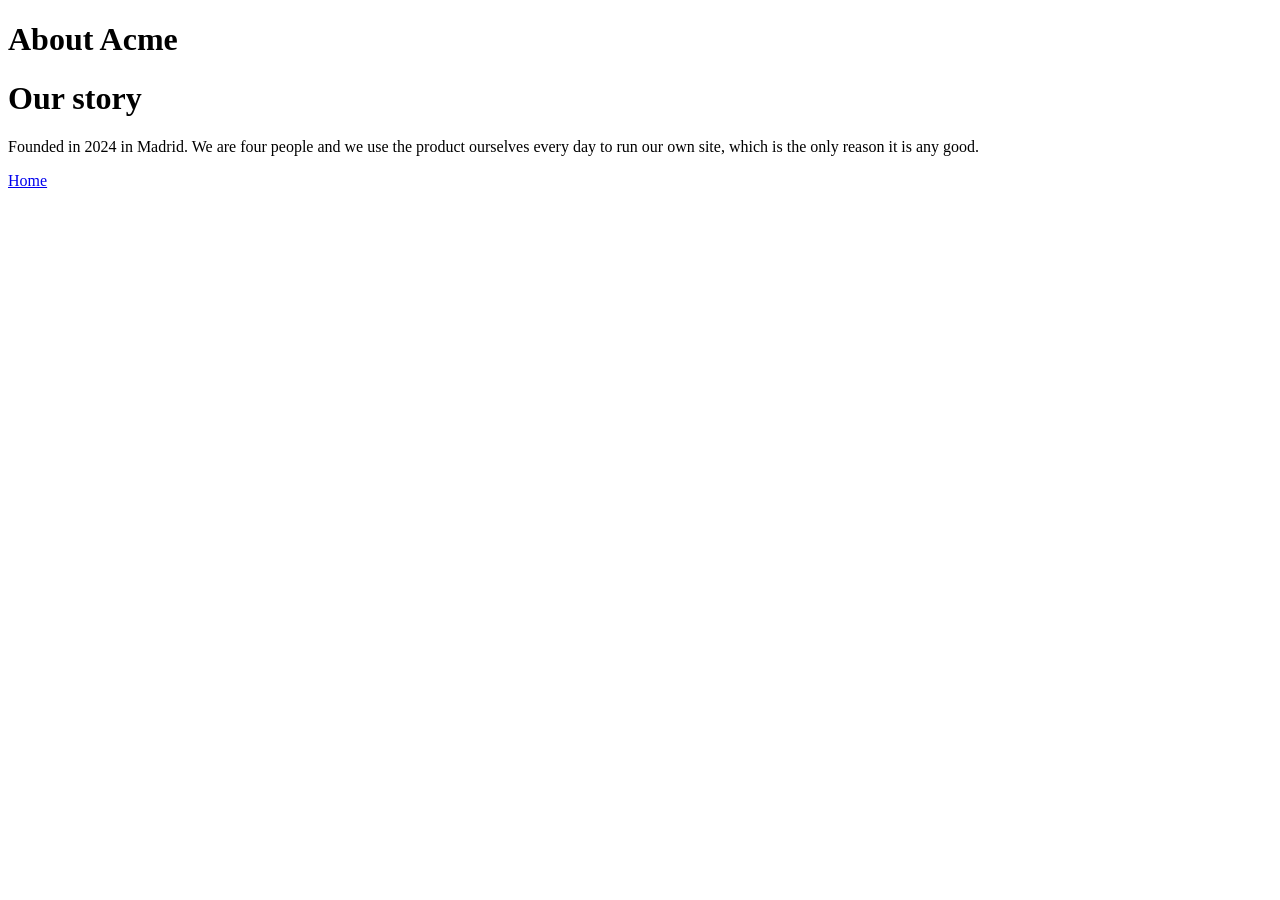
<file: backend/tests/fixtures/site/about.html>
<!doctype html><html lang="en"><head><meta charset="utf-8">
<title>About Acme</title></head><body>
<h1>About Acme</h1><h1>Our story</h1>
<p>Founded in 2024 in Madrid. We are four people and we use the product ourselves every day to run our own site, which is the only reason it is any good.</p>
<a href="/">Home</a>
</body></html>
</file>
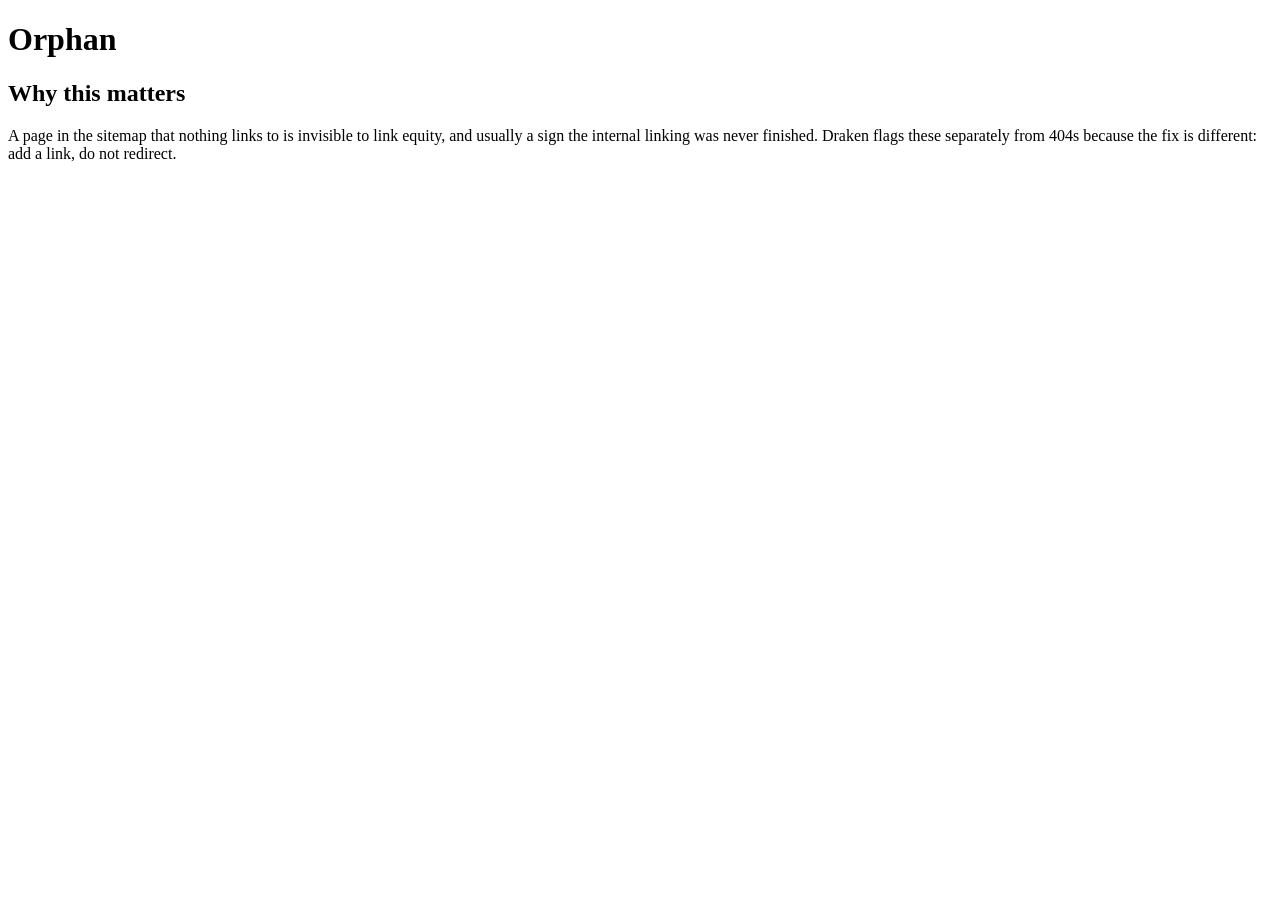
<file: backend/tests/fixtures/site/orphan.html>
<!doctype html><html lang="en"><head><meta charset="utf-8"><title>Orphan page nobody links to</title>
<meta name="description" content="This page is in the sitemap but has no internal inlinks."></head><body>
<h1>Orphan</h1><h2>Why this matters</h2><p>A page in the sitemap that nothing links to is invisible to link equity, and usually a sign the internal linking was never finished. Draken flags these separately from 404s because the fix is different: add a link, do not redirect.</p></body></html>
</file>
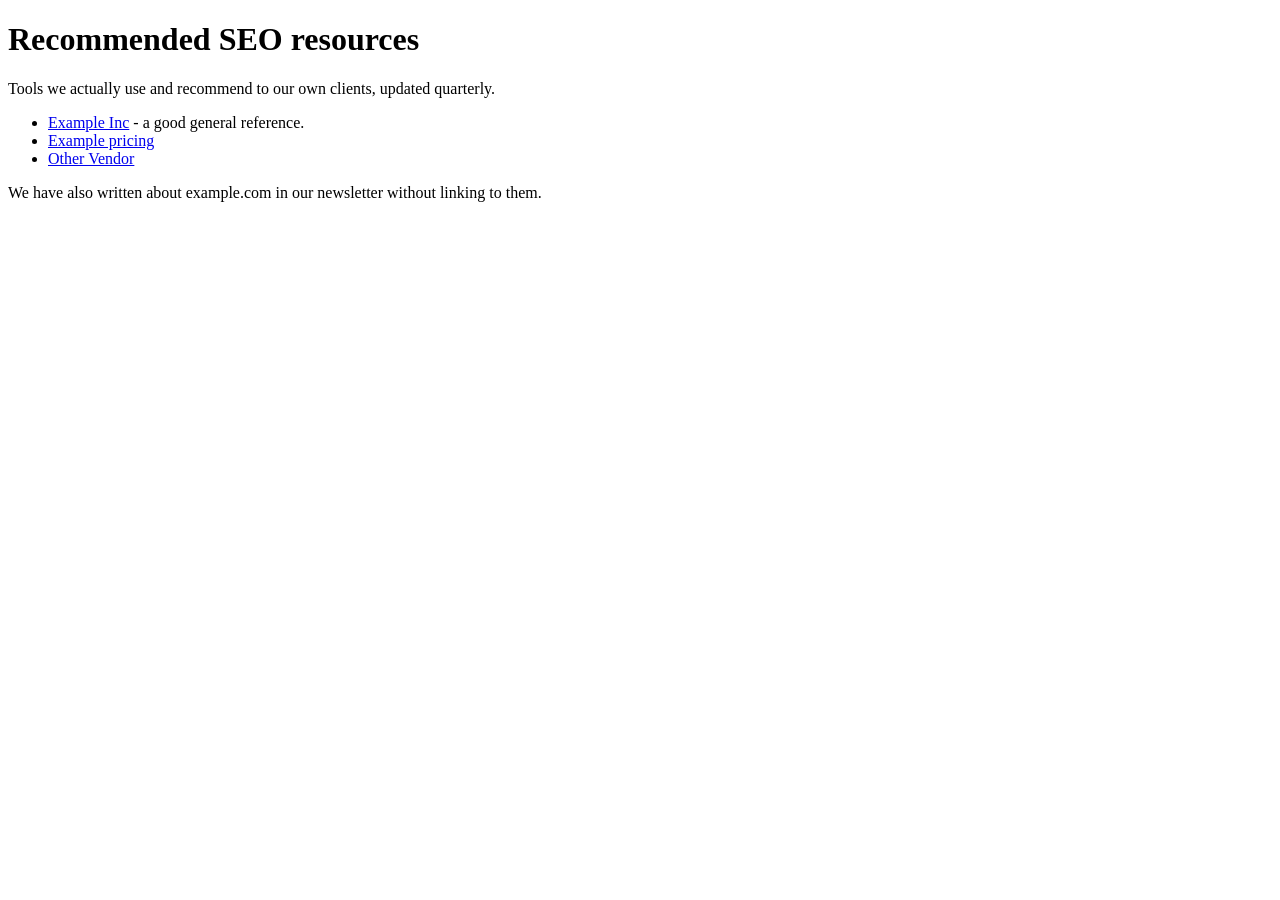
<file: backend/tests/fixtures/site/partner.html>
<!doctype html><html lang="en"><head><meta charset="utf-8"><title>Partners and resources</title></head><body>
<h1>Recommended SEO resources</h1>
<p>Tools we actually use and recommend to our own clients, updated quarterly.</p>
<ul>
<li><a href="https://example.com/" rel="nofollow">Example Inc</a> - a good general reference.</li>
<li><a href="https://example.com/pricing">Example pricing</a></li>
<li><a href="https://other-vendor.example/">Other Vendor</a></li>
</ul>
<p>We have also written about example.com in our newsletter without linking to them.</p>
</body></html>
</file>
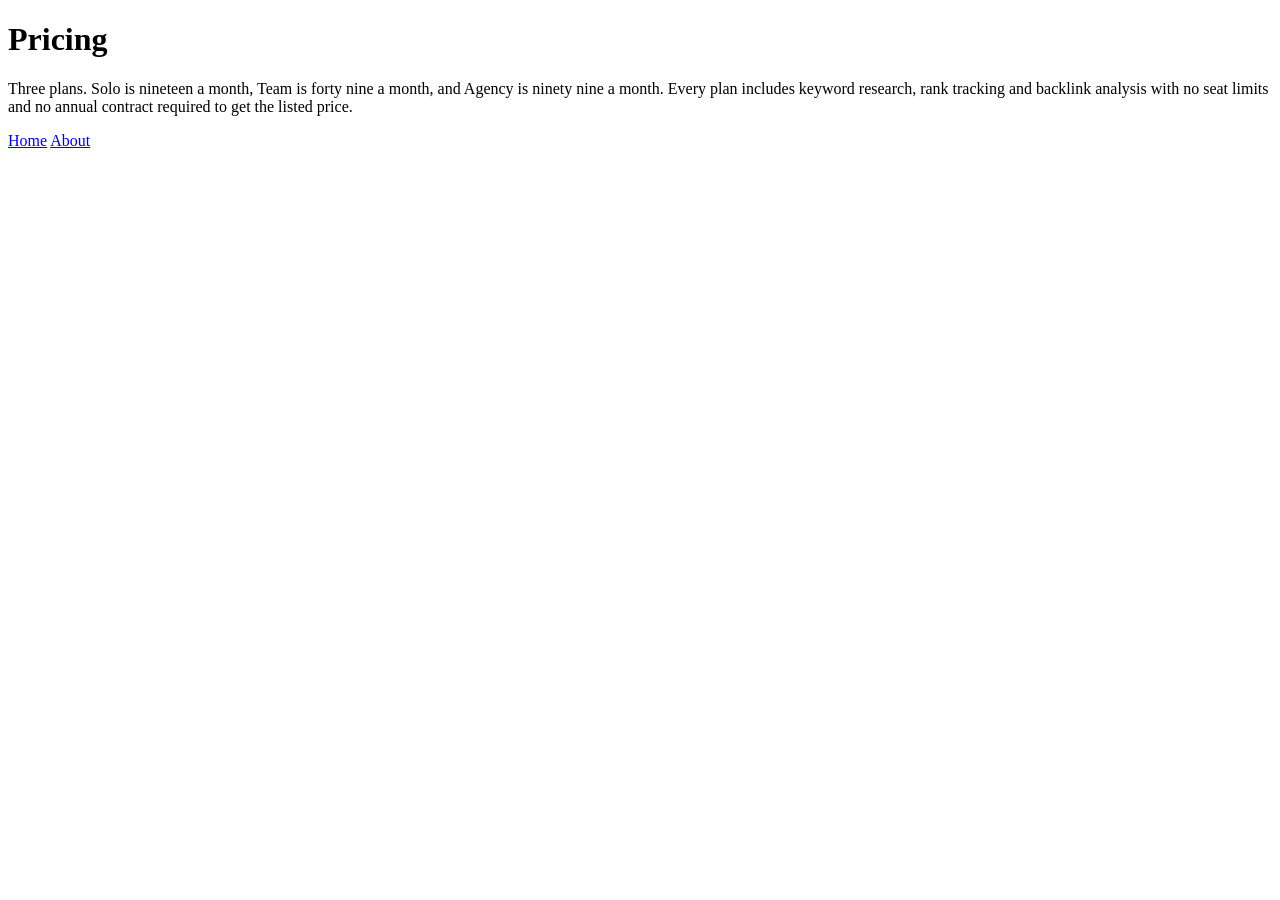
<file: backend/tests/fixtures/site/pricing.html>
<!doctype html><html lang="en"><head><meta charset="utf-8">
<title>Acme SEO Software - Keyword Research and Rank Tracking</title>
<meta name="description" content="Acme is SEO software for small teams: keyword research, rank tracking and backlink analysis in one place.">
</head><body><h1>Pricing</h1>
<p>Three plans. Solo is nineteen a month, Team is forty nine a month, and Agency is ninety nine a month. Every plan includes keyword research, rank tracking and backlink analysis with no seat limits and no annual contract required to get the listed price.</p>
<a href="/">Home</a> <a href="/about.html">About</a>
</body></html>
</file>
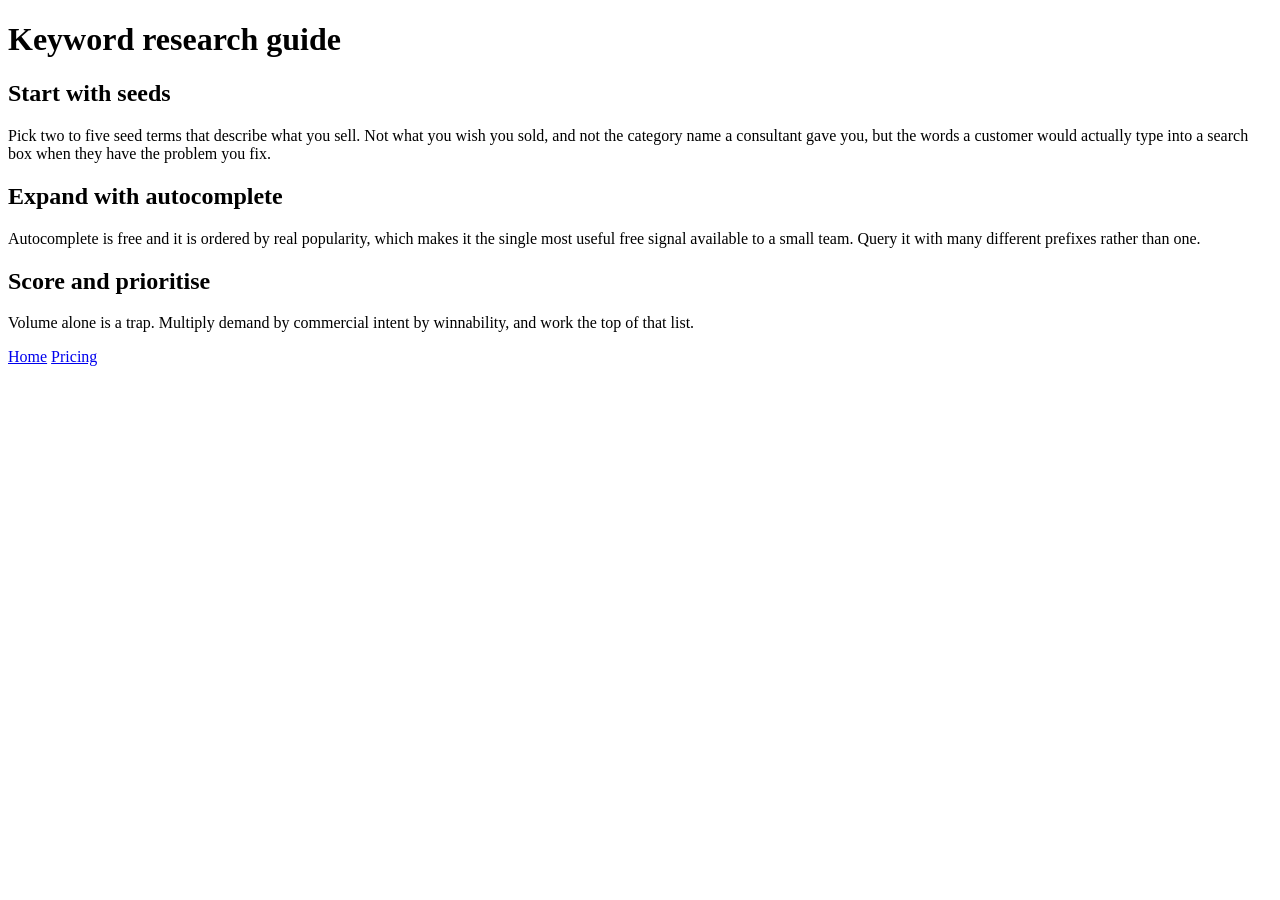
<file: backend/tests/fixtures/site/blog/keyword-research.html>
<!doctype html><html lang="en"><head><meta charset="utf-8">
<title>Keyword research guide for small teams</title>
<meta name="description" content="How to do keyword research when you have no budget and no data provider: a practical workflow.">
</head><body><h1>Keyword research guide</h1>
<h2>Start with seeds</h2><p>Pick two to five seed terms that describe what you sell. Not what you wish you sold, and not the category name a consultant gave you, but the words a customer would actually type into a search box when they have the problem you fix.</p>
<h2>Expand with autocomplete</h2><p>Autocomplete is free and it is ordered by real popularity, which makes it the single most useful free signal available to a small team. Query it with many different prefixes rather than one.</p>
<h2>Score and prioritise</h2><p>Volume alone is a trap. Multiply demand by commercial intent by winnability, and work the top of that list.</p>
<a href="/">Home</a> <a href="/pricing.html">Pricing</a>
</body></html>
</file>
